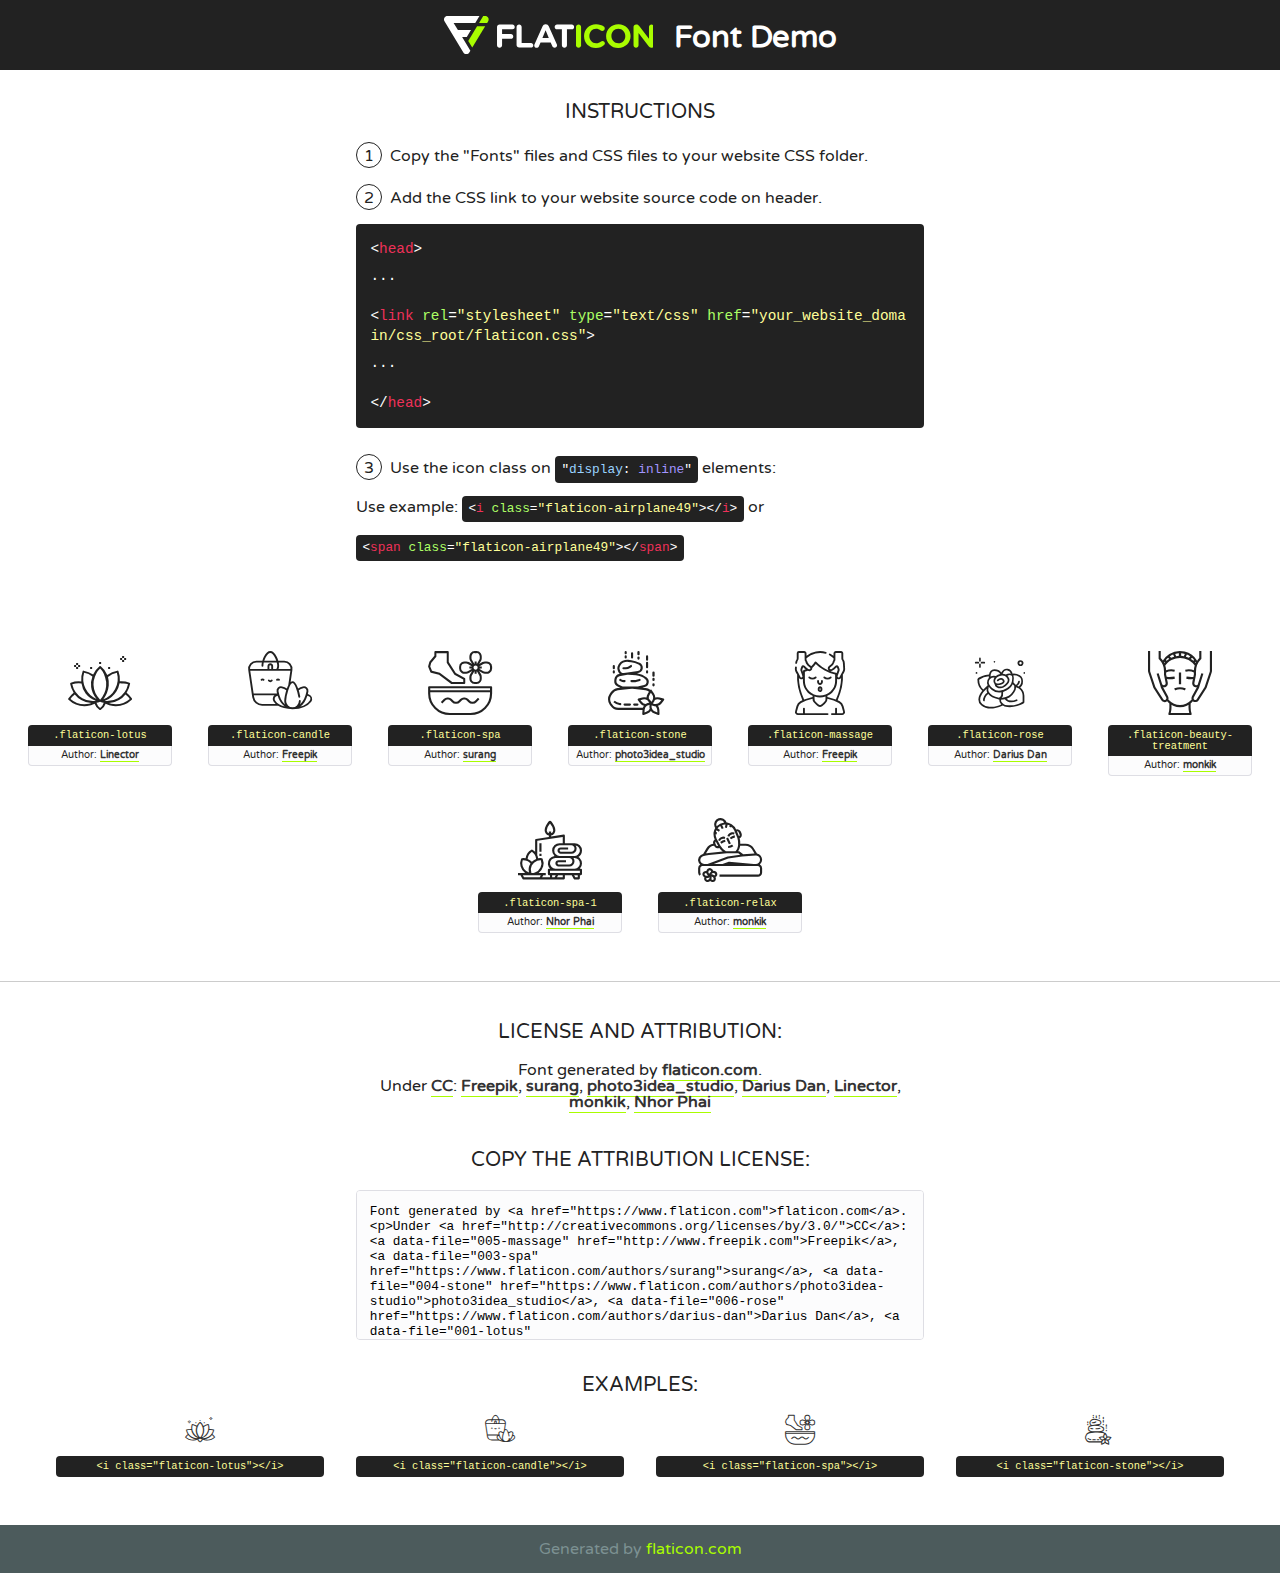
<file: fonts/flaticon/font/flaticon.html>
<!DOCTYPE html>
<!--
  Flaticon icon font: Flaticon
  Creation date: 24/09/2019 09:05
-->
<html>
<!DOCTYPE html>
<html>

<head>
    <title>Flaticon WebFont</title>
    <link href="http://fonts.googleapis.com/css?family=Varela+Round" rel="stylesheet" type="text/css" />
    <link rel="stylesheet" type="text/css" href="flaticon.css">
    <meta charset="UTF-8">
    <style>
    html, body, div, span, applet, object, iframe,
    h1, h2, h3, h4, h5, h6, p, blockquote, pre,
    a, abbr, acronym, address, big, cite, code,
    del, dfn, em, img, ins, kbd, q, s, samp,
    small, strike, strong, sub, sup, tt, var,
    b, u, i, center,
    dl, dt, dd, ol, ul, li,
    fieldset, form, label, legend,
    table, caption, tbody, tfoot, thead, tr, th, td,
    article, aside, canvas, details, embed, 
    figure, figcaption, footer, header, hgroup, 
    menu, nav, output, ruby, section, summary,
    time, mark, audio, video {
        margin: 0;
        padding: 0;
        border: 0;
        font-size: 100%;
        font: inherit;
        vertical-align: baseline;
    }
    /* HTML5 display-role reset for older browsers */
    article, aside, details, figcaption, figure, 
    footer, header, hgroup, menu, nav, section {
        display: block;
    }
    body {
        line-height: 1;
    }
    ol, ul {
        list-style: none;
    }
    blockquote, q {
        quotes: none;
    }
    blockquote:before, blockquote:after,
    q:before, q:after {
        content: '';
        content: none;
    }
    table {
        border-collapse: collapse;
        border-spacing: 0;
    }
    body {
        font-family: 'Varela Round', Helvetica, Arial, sans-serif;
        font-size: 16px;
        color: #222;
    }
    a {
        color: #333;
        border-bottom: 1px solid #a9fd00;
        font-weight: bold;
        text-decoration: none;
    }
    * {
        -moz-box-sizing: border-box;
        -webkit-box-sizing: border-box;
        box-sizing: border-box;
        margin: 0;
        padding: 0;
    }
    [class^="flaticon-"]:before, [class*=" flaticon-"]:before, [class^="flaticon-"]:after, [class*=" flaticon-"]:after {
        font-family: Flaticon;
        font-size: 30px;
        font-style: normal;
        margin-left: 20px;
        color: #333;
    }
    .wrapper {
        max-width: 600px;
        margin: auto;
        padding: 0 1em;
    }
    .title {
        font-size: 1.25em;
        text-align: center;
        margin-bottom: 1em;
        text-transform: uppercase;
    }
    header {
        text-align: center;
        background-color: #222;
        color: #fff;
        padding: 1em;
    }
    header .logo {
        width: 210px;
        height: 38px;
        display: inline-block;
        vertical-align: middle;
        margin-right: 1em;
        border: none;
    }
    header strong {
        font-size: 1.95em;
        font-weight: bold;
        vertical-align: middle;
        margin-top: 5px;
        display: inline-block;
    }
    .demo {
        margin: 2em auto;
        line-height: 1.25em;
    }
    .demo ul li {
        margin-bottom: 1em;
    }
    .demo ul li .num {
        color: #222;
        border-radius: 20px;
        display: inline-block;
        width: 26px;
        padding: 3px;
        height: 26px;
        text-align: center;
        margin-right: 0.5em;
        border: 1px solid #222;
    }
    .demo ul li code {
        background-color: #222;
        border-radius: 4px;
        padding: 0.25em 0.5em;
        display: inline-block;
        color: #fff;
        font-family: Consolas,Monaco,Lucida Console,Liberation Mono,DejaVu Sans Mono,Bitstream Vera Sans Mono,Courier New, monospace;
        font-weight: lighter;
        margin-top: 1em;
        font-size: 0.8em;
        word-break: break-all;
    }
    .demo ul li code.big {
        padding: 1em;
        font-size: 0.9em;
    }
    .demo ul li code .red {
        color: #EF3159;
    }
    .demo ul li code .green {
        color: #ACFF65;
    }
    .demo ul li code .yellow {
        color: #FFFF99;
    }
    .demo ul li code .blue {
        color: #99D3FF;
    }
    .demo ul li code .purple {
        color: #A295FF;
    }
    .demo ul li code .dots {
        margin-top: 0.5em;
        display: block;
    }
    #glyphs {
        border-bottom: 1px solid #ccc;
        padding: 2em 0;
        text-align: center;
    }
    .glyph {
        display: inline-block;
        width: 9em;
        margin: 1em;
        text-align: center;
        vertical-align: top;
        background: #FFF;
    }
    .glyph .glyph-icon {
        padding: 10px;
        display: block;
        font-family:"Flaticon";
        font-size: 64px;
        line-height: 1;
    }
    .glyph .glyph-icon:before {
        font-size: 64px;
        color: #222;
        margin-left: 0;
    }
    .class-name {
        font-size: 0.65em;
        background-color: #222;
        color: #fff;
        border-radius: 4px 4px 0 0;
        padding: 0.5em;
        color: #FFFF99;
        font-family: Consolas,Monaco,Lucida Console,Liberation Mono,DejaVu Sans Mono,Bitstream Vera Sans Mono,Courier New, monospace;
    }
    .author-name {
        font-size: 0.6em;
        background-color: #fcfcfd;
        border: 1px solid #DEDEE4;
        border-top: 0;
        border-radius: 0 0 4px 4px;
        padding: 0.5em;
    }
    .class-name:last-child {
        font-size: 10px;
        color:#888;
    }
    .class-name:last-child a {
        font-size: 10px;
        color:#555;
    }
    .class-name:last-child a:hover {
        color:#a9fd00;
    }
    .glyph > input {
        display: block;
        width: 100px;
        margin: 5px auto;
        text-align: center;
        font-size: 12px;
        cursor: text;
    }
    .glyph > input.icon-input {
        font-family:"Flaticon";
        font-size: 16px;
        margin-bottom: 10px;
    }
    .attribution .title {
        margin-top: 2em;
    }
    .attribution textarea {
        background-color: #fcfcfd;
        padding: 1em;
        border: none;
        box-shadow: none;
        border: 1px solid #DEDEE4;
        border-radius: 4px;
        resize: none;
        width: 100%;
        height: 150px;
        font-size: 0.8em;
        font-family: Consolas,Monaco,Lucida Console,Liberation Mono,DejaVu Sans Mono,Bitstream Vera Sans Mono,Courier New, monospace;
        -webkit-appearance: none;
    }
    .iconsuse {
        margin: 2em auto;
        text-align: center;
        max-width: 1200px;
    }
    .iconsuse:after {
        content: '';
        display: table;
        clear: both;
    }
    .iconsuse .image {
        float: left;
        width: 25%;
        padding: 0 1em;
    }
    .iconsuse .image p {
        margin-bottom: 1em;
    }
    .iconsuse .image span {
        display: block;
        font-size: 0.65em;
        background-color: #222;
        color: #fff;
        border-radius: 4px;
        padding: 0.5em;
        color: #FFFF99;
        margin-top: 1em;
        font-family: Consolas,Monaco,Lucida Console,Liberation Mono,DejaVu Sans Mono,Bitstream Vera Sans Mono,Courier New, monospace;
    }
    #footer {
        text-align: center;
        background-color: #4C5B5C;
        color: #7c9192;
        padding: 1em;
    }
    #footer a {
        border: none;
        color: #a9fd00;
        font-weight: normal;
    }
    @media (max-width: 960px) {
        .iconsuse .image {
            width: 50%;
        }
    }
    @media (max-width: 560px) {
        .iconsuse .image {
            width: 100%;
        }
    }
    </style>
</head>

<body class="characters-off">

    <header>
        <a href="https://www.flaticon.com" target="_blank" class="logo">
            <svg version="1.1" xmlns="http://www.w3.org/2000/svg" xmlns:xlink="http://www.w3.org/1999/xlink" xmlns:a="http://ns.adobe.com/AdobeSVGViewerExtensions/3.0/" viewBox="0 0 560.875 102.036" enable-background="new 0 0 560.875 102.036" xml:space="preserve">
                <defs>
                </defs>
                <g>
                    <g class="letters">
                        <path fill="#ffffff" d="M141.596,29.675c0-3.777,2.985-6.767,6.764-6.767h34.438c3.426,0,6.15,2.728,6.15,6.15
                        c0,3.43-2.724,6.149-6.15,6.149h-27.674v13.091h23.719c3.429,0,6.151,2.724,6.151,6.15c0,3.43-2.723,6.149-6.151,6.149h-23.719
                        v17.574c0,3.773-2.986,6.761-6.764,6.761c-3.779,0-6.764-2.989-6.764-6.761V29.675z"></path>
                        <path fill="#ffffff" d="M193.844,29.149c0-3.781,2.985-6.767,6.764-6.767c3.776,0,6.763,2.985,6.763,6.767v42.957h25.039
                        c3.426,0,6.149,2.726,6.149,6.153c0,3.425-2.723,6.15-6.149,6.15h-31.802c-3.779,0-6.764-2.986-6.764-6.768V29.149z"></path>
                        <path fill="#ffffff" d="M241.891,75.71l21.438-48.407c1.492-3.341,4.215-5.357,7.906-5.357h0.792
                        c3.686,0,6.323,2.017,7.815,5.357l21.439,48.407c0.436,0.967,0.701,1.845,0.701,2.723c0,3.602-2.809,6.501-6.414,6.501
                        c-3.161,0-5.269-1.845-6.499-4.655l-4.132-9.661h-27.059l-4.301,10.102c-1.144,2.631-3.426,4.214-6.237,4.214
                        c-3.517,0-6.24-2.81-6.24-6.325C241.1,77.64,241.451,76.677,241.891,75.71z M279.932,58.666l-8.521-20.297l-8.526,20.297H279.932
                        z"></path>
                        <path fill="#ffffff" d="M314.864,35.387H301.86c-3.429,0-6.239-2.813-6.239-6.238c0-3.429,2.811-6.24,6.239-6.24h39.533
                        c3.426,0,6.237,2.811,6.237,6.24c0,3.425-2.811,6.238-6.237,6.238h-13.001v42.785c0,3.773-2.99,6.761-6.764,6.761
                        c-3.779,0-6.764-2.989-6.764-6.761V35.387z"></path>
                        <path fill="#A9FD00" d="M352.615,29.149c0-3.781,2.985-6.767,6.767-6.767c3.774,0,6.761,2.985,6.761,6.767v49.024
                        c0,3.773-2.987,6.761-6.761,6.761c-3.781,0-6.767-2.989-6.767-6.761V29.149z"></path>
                        <path fill="#A9FD00" d="M374.132,53.836v-0.179c0-17.481,13.178-31.801,32.065-31.801c9.22,0,15.459,2.458,20.557,6.238
                        c1.402,1.054,2.637,2.985,2.637,5.357c0,3.692-2.985,6.59-6.681,6.59c-1.845,0-3.071-0.702-4.044-1.319
                        c-3.776-2.813-7.729-4.393-12.562-4.393c-10.364,0-17.831,8.611-17.831,19.154v0.173c0,10.542,7.291,19.329,17.831,19.329
                        c5.715,0,9.492-1.756,13.359-4.834c1.049-0.874,2.458-1.491,4.039-1.491c3.429,0,6.325,2.813,6.325,6.236
                        c0,2.106-1.056,3.78-2.282,4.834c-5.539,4.834-12.036,7.733-21.878,7.733C387.572,85.464,374.132,71.493,374.132,53.836z"></path>
                        <path fill="#A9FD00" d="M433.009,53.836v-0.179c0-17.481,13.79-31.801,32.766-31.801c18.981,0,32.592,14.143,32.592,31.628v0.173
                        c0,17.483-13.785,31.807-32.769,31.807C446.625,85.464,433.009,71.32,433.009,53.836z M484.224,53.836v-0.179
                        c0-10.539-7.725-19.326-18.626-19.326c-10.893,0-18.449,8.611-18.449,19.154v0.173c0,10.542,7.73,19.329,18.626,19.329
                        C476.676,72.986,484.224,64.378,484.224,53.836z"></path>
                        <path fill="#A9FD00" d="M506.233,29.321c0-3.774,2.99-6.763,6.767-6.763h1.401c3.252,0,5.183,1.583,7.029,3.953l26.093,34.265
                        V29.059c0-3.692,2.99-6.677,6.681-6.677c3.683,0,6.671,2.985,6.671,6.677v48.934c0,3.78-2.987,6.765-6.764,6.765h-0.436
                        c-3.257,0-5.188-1.581-7.034-3.953l-27.056-35.492v32.944c0,3.687-2.985,6.676-6.678,6.676c-3.683,0-6.673-2.989-6.673-6.676
                        V29.321z"></path>
                    </g>
                    <g class="insignia">
                        <path fill="#ffffff" d="M48.372,56.137h12.517l11.156-18.537H37.186L25.688,18.539h57.825L94.668,0H9.271
                        C5.925,0,2.842,1.801,1.198,4.716c-1.644,2.907-1.593,6.482,0.134,9.343l50.38,83.501c1.678,2.781,4.689,4.476,7.938,4.476
                        c3.246,0,6.257-1.695,7.935-4.476l2.898-4.804L48.372,56.137z"></path>
                        <g class="i">
                            <path fill="#A9FD00" d="M93.575,18.539h0.031v0.004l21.652,0.004l2.705-4.488c1.727-2.861,1.778-6.436,0.133-9.343
                            C116.454,1.801,113.371,0,110.026,0h-5.294L93.575,18.539z"></path>
                            <polygon fill="#A9FD00" points="88.291,27.356 64.725,66.486 75.519,84.404 109.942,27.356"></polygon>
                        </g>
                    </g>
                </g>
            </svg>
        </a>
        <strong>Font Demo</strong>
    </header>


    <section class="demo wrapper">

        <p class="title">Instructions</p>

        <ul>
            <li>
                <span class="num">1</span>Copy the "Fonts" files and CSS files to your website CSS folder.
            </li>
            <li>
                <span class="num">2</span>Add the CSS link to your website source code on header.
                <code class="big">
                    &lt;<span class="red">head</span>&gt;
                    <br/><span class="dots">...</span>
                    <br/>&lt;<span class="red">link</span> <span class="green">rel</span>=<span class="yellow">"stylesheet"</span> <span class="green">type</span>=<span class="yellow">"text/css"</span> <span class="green">href</span>=<span class="yellow">"your_website_domain/css_root/flaticon.css"</span>&gt;
                    <br/><span class="dots">...</span>
                    <br/>&lt;/<span class="red">head</span>&gt;
                </code>
            </li>

            <li>
                <p>
                    <span class="num">3</span>Use the icon class on <code>"<span class="blue">display</span>:<span class="purple"> inline</span>"</code> elements:
                    <br />
                    Use example: <code>&lt;<span class="red">i</span> <span class="green">class</span>=<span class="yellow">&quot;flaticon-airplane49&quot;</span>&gt;&lt;/<span class="red">i</span>&gt;</code> or <code>&lt;<span class="red">span</span> <span class="green">class</span>=<span class="yellow">&quot;flaticon-airplane49&quot;</span>&gt;&lt;/<span class="red">span</span>&gt;</code>
            </li>
        </ul>

    </section>




   <section id="glyphs">          
    
      
        <div class="glyph"><div class="glyph-icon flaticon-lotus"></div>
            <div class="class-name">.flaticon-lotus</div>
            <div class="author-name">Author: <a data-file="001-lotus" href="https://www.flaticon.com/authors/linector">Linector</a> </div> 
        </div>        
        
        <div class="glyph"><div class="glyph-icon flaticon-candle"></div>
            <div class="class-name">.flaticon-candle</div>
            <div class="author-name">Author: <a data-file="002-candle" href="http://www.freepik.com">Freepik</a> </div> 
        </div>        
        
        <div class="glyph"><div class="glyph-icon flaticon-spa"></div>
            <div class="class-name">.flaticon-spa</div>
            <div class="author-name">Author: <a data-file="003-spa" href="https://www.flaticon.com/authors/surang">surang</a> </div> 
        </div>        
        
        <div class="glyph"><div class="glyph-icon flaticon-stone"></div>
            <div class="class-name">.flaticon-stone</div>
            <div class="author-name">Author: <a data-file="004-stone" href="https://www.flaticon.com/authors/photo3idea-studio">photo3idea_studio</a> </div> 
        </div>        
        
        <div class="glyph"><div class="glyph-icon flaticon-massage"></div>
            <div class="class-name">.flaticon-massage</div>
            <div class="author-name">Author: <a data-file="005-massage" href="http://www.freepik.com">Freepik</a> </div> 
        </div>        
        
        <div class="glyph"><div class="glyph-icon flaticon-rose"></div>
            <div class="class-name">.flaticon-rose</div>
            <div class="author-name">Author: <a data-file="006-rose" href="https://www.flaticon.com/authors/darius-dan">Darius Dan</a> </div> 
        </div>        
        
        <div class="glyph"><div class="glyph-icon flaticon-beauty-treatment"></div>
            <div class="class-name">.flaticon-beauty-treatment</div>
            <div class="author-name">Author: <a data-file="007-beauty-treatment" href="https://www.flaticon.com/authors/monkik">monkik</a> </div> 
        </div>        
        
        <div class="glyph"><div class="glyph-icon flaticon-spa-1"></div>
            <div class="class-name">.flaticon-spa-1</div>
            <div class="author-name">Author: <a data-file="008-spa-1" href="https://www.flaticon.com/authors/nhor-phai">Nhor Phai</a> </div> 
        </div>        
        
        <div class="glyph"><div class="glyph-icon flaticon-relax"></div>
            <div class="class-name">.flaticon-relax</div>
            <div class="author-name">Author: <a data-file="009-relax" href="https://www.flaticon.com/authors/monkik">monkik</a> </div> 
        </div>        
        

    </section>



    <section class="attribution wrapper"   style="text-align:center;">

      <div class="title">License and attribution:</div><div class="attrDiv">Font generated by <a href="https://www.flaticon.com">flaticon.com</a>. <div><p>Under <a href="http://creativecommons.org/licenses/by/3.0/">CC</a>: <a data-file="005-massage" href="http://www.freepik.com">Freepik</a>, <a data-file="003-spa" href="https://www.flaticon.com/authors/surang">surang</a>, <a data-file="004-stone" href="https://www.flaticon.com/authors/photo3idea-studio">photo3idea_studio</a>, <a data-file="006-rose" href="https://www.flaticon.com/authors/darius-dan">Darius Dan</a>, <a data-file="001-lotus" href="https://www.flaticon.com/authors/linector">Linector</a>, <a data-file="009-relax" href="https://www.flaticon.com/authors/monkik">monkik</a>, <a data-file="008-spa-1" href="https://www.flaticon.com/authors/nhor-phai">Nhor Phai</a></p>  </div>
      </div>
      <div class="title">Copy the Attribution License:</div>

    <textarea onclick="this.focus();this.select();">Font generated by &lt;a href=&quot;https://www.flaticon.com&quot;&gt;flaticon.com&lt;/a&gt;. <p>Under <a href="http://creativecommons.org/licenses/by/3.0/">CC</a>: <a data-file="005-massage" href="http://www.freepik.com">Freepik</a>, <a data-file="003-spa" href="https://www.flaticon.com/authors/surang">surang</a>, <a data-file="004-stone" href="https://www.flaticon.com/authors/photo3idea-studio">photo3idea_studio</a>, <a data-file="006-rose" href="https://www.flaticon.com/authors/darius-dan">Darius Dan</a>, <a data-file="001-lotus" href="https://www.flaticon.com/authors/linector">Linector</a>, <a data-file="009-relax" href="https://www.flaticon.com/authors/monkik">monkik</a>, <a data-file="008-spa-1" href="https://www.flaticon.com/authors/nhor-phai">Nhor Phai</a></p>  
     </textarea>

    </section>

    <section class="iconsuse">

          <div class="title">Examples:</div>            
             
            <div class="image">
                <p>
                    <i class="glyph-icon flaticon-lotus"></i> 
                    <span>&lt;i class=&quot;flaticon-lotus&quot;&gt;&lt;/i&gt;</span>
                </p>
            </div>
            
            <div class="image">
                <p>
                    <i class="glyph-icon flaticon-candle"></i> 
                    <span>&lt;i class=&quot;flaticon-candle&quot;&gt;&lt;/i&gt;</span>
                </p>
            </div>
            
            <div class="image">
                <p>
                    <i class="glyph-icon flaticon-spa"></i> 
                    <span>&lt;i class=&quot;flaticon-spa&quot;&gt;&lt;/i&gt;</span>
                </p>
            </div>
            
            <div class="image">
                <p>
                    <i class="glyph-icon flaticon-stone"></i> 
                    <span>&lt;i class=&quot;flaticon-stone&quot;&gt;&lt;/i&gt;</span>
                </p>
            </div>
                       
        </div>
                            
    </section>

<div id="footer">
    <div>Generated by <a href="https://www.flaticon.com">flaticon.com</a>
    </div>
</div>



</body>
</html>
</file>
<file: fonts/flaticon/font/flaticon.css>
/*
  	Flaticon icon font: Flaticon
  	Creation date: 24/09/2019 09:05
  	*/

@font-face {
  font-family: "Flaticon";
  src: url("./Flaticon.eot");
  src: url("./Flaticon.eot?#iefix") format("embedded-opentype"),
       url("./Flaticon.woff2") format("woff2"),
       url("./Flaticon.woff") format("woff"),
       url("./Flaticon.ttf") format("truetype"),
       url("./Flaticon.svg#Flaticon") format("svg");
  font-weight: normal;
  font-style: normal;
}

@media screen and (-webkit-min-device-pixel-ratio:0) {
  @font-face {
    font-family: "Flaticon";
    src: url("./Flaticon.svg#Flaticon") format("svg");
  }
}

[class^="flaticon-"]:before, [class*=" flaticon-"]:before,
[class^="flaticon-"]:after, [class*=" flaticon-"]:after {   
  font-family: Flaticon;
        font-size: 20px;
font-style: normal;
margin-left: 20px;
}

.flaticon-lotus:before { content: "\f100"; }
.flaticon-candle:before { content: "\f101"; }
.flaticon-spa:before { content: "\f102"; }
.flaticon-stone:before { content: "\f103"; }
.flaticon-massage:before { content: "\f104"; }
.flaticon-rose:before { content: "\f105"; }
.flaticon-beauty-treatment:before { content: "\f106"; }
.flaticon-spa-1:before { content: "\f107"; }
.flaticon-relax:before { content: "\f108"; }
</file>
